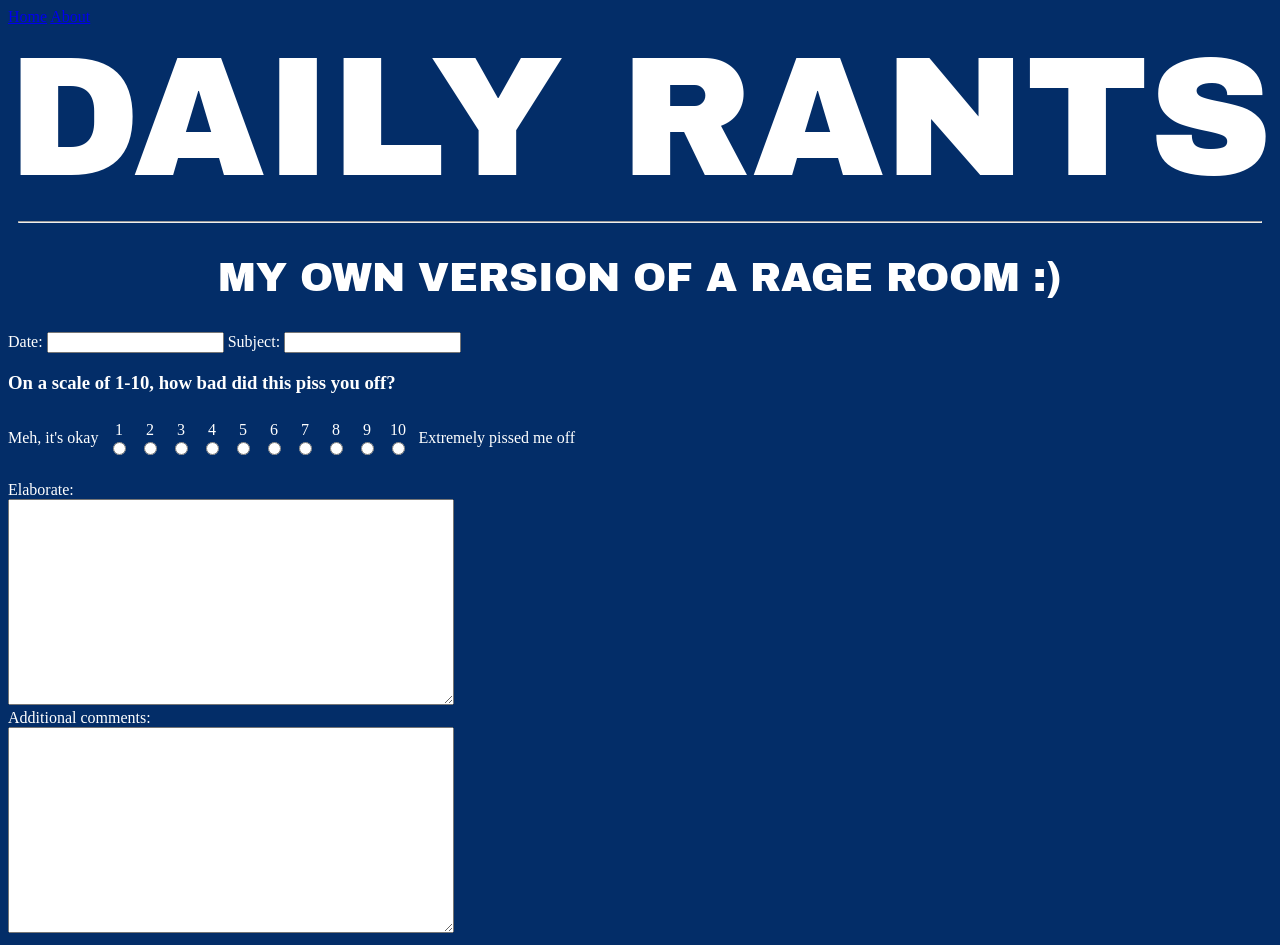
<file: index.html>
<!DOCTYPE html>
<html lang="en">
<head>
    <meta charset="UTF-8">
    <meta name="viewport" content="width=device-width, initial-scale=1.0">
    <title>Home</title>
    <link rel="stylesheet" href="index.css">
    <link rel="preconnect" href="https://fonts.googleapis.com">
<link rel="preconnect" href="https://fonts.gstatic.com" crossorigin>
<link href="https://fonts.googleapis.com/css2?family=Archivo+Black&family=Raleway:wght@200&display=swap" rel="stylesheet">
</head>
<body>
    <nav>
        <a href="index.html">Home</a>
        <a href="about.html">About</a>
    </nav>
    <h1>DAILY RANTS</h1>
    <hr style="margin: 10px;">
    <h2>MY OWN VERSION OF A RAGE ROOM :)</h2>

    <!-- this is the form section -->
    <section class="rant-form">
        <form action="">
            <label for="date">Date:</label>
            <input type="text">

            <label for="subject">Subject:</label>
            <input type="text" name="" id="">

            <div class="scale-question">
                <h3>On a scale of 1-10, how bad did this piss you off?</h3>
                <div class="wrap-number-wrap">
                    <p> Meh, it's okay</p>
                    <div class="number-wrap">
                        <label for="option1">1</label>
                        <input type="radio" name="scale" id="">     
                    </div>
                    <div class="number-wrap">
                        <label for="option2">2</label>
                        <input type="radio" name="scale" id="">   
                    </div>
                    <div class="number-wrap">
                        <label for="option3">3</label>
                        <input type="radio" name="scale" id=""> 
                    </div>   
                    <div class="number-wrap">
                        <label for="option4">4</label>
                        <input type="radio" name="scale" id=""> 
                    </div>
                    <div class="number-wrap">
                        <label for="option5">5</label>
                        <input type="radio" name="scale" id="">  
                    </div>                           
                    <div class="number-wrap">
                        <label for="option6">6</label>
                        <input type="radio" name="scale" id=""> 
                    </div>
                    <div class="number-wrap">
                        <label for="option7">7</label>
                        <input type="radio" name="scale" id=""> 
                    </div>            
                    <div class="number-wrap">
                        <label for="option8">8</label>
                        <input type="radio" name="scale" id="">
                    </div>
                    <div class="number-wrap">
                        <label for="option9">9</label>
                        <input type="radio" name="scale" id=""> 
                    </div>
                    <div class="number-wrap">
                        <label for="option10">10</label>
                        <input type="radio" name="scale" id="">
                    </div> 
                    <p>Extremely pissed me off</p>                                   
                </div>       
            </div><br>

            <label for="description">Elaborate:</label><br>
            <textarea name="" id="description"></textarea><br>

            <label for="comments">Additional comments:</label><br>
            <textarea name="" id="comments"></textarea>
        </form>
    </section>
</body>
</html>
</file>
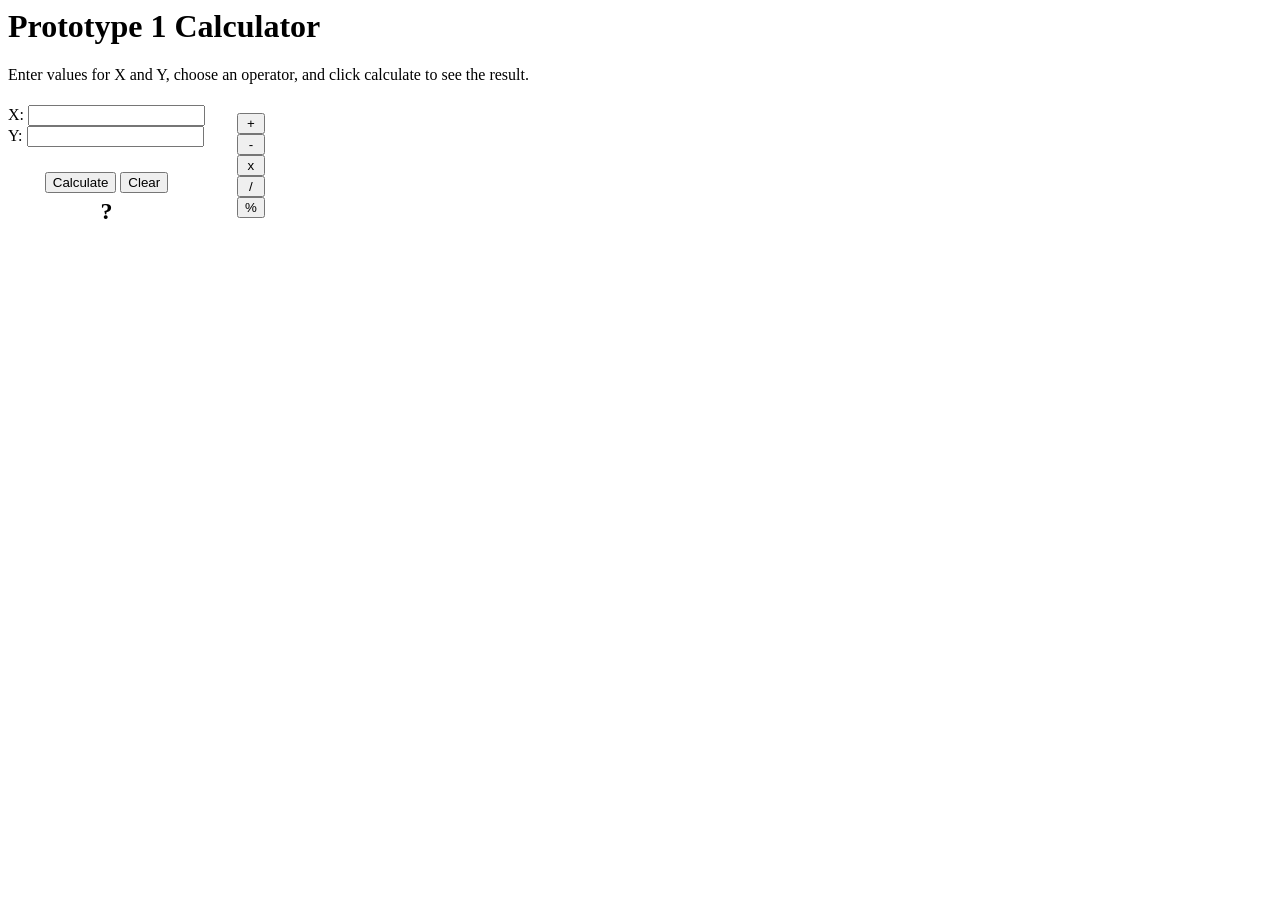
<file: calculator.html>
<html lang="en">
<head>
    <meta charset="UTF-8">
    <meta name="viewport" content="width=device-width, initial-scale=1.0">
    <title>Calculator</title>
    <link rel="stylesheet" href="calculator.css">
    <script src="calc.js"></script>
</head>
<body>
    <!-- improvements needed for error handling e.g. 
     - if a customer presses calculate without filling in one of the x and y values
     - if they enter a string -->
    <h1>Prototype 1 Calculator</h1>
    <p>Enter values for X and Y, choose an operator, and click calculate to see the result.</p>
    <div class="total-wrap">
        <div class="extra-wrap">
            <div class="x-y-wrap">
                <div class="x-wrap">
                    <label for="X">X:</label>
                    <input type="text" name="X" id="inputOne"><br>
                </div>
                <div class="y-wrap">
                    <label for="Y">Y:</label>
                    <input type="text" name="Y" id="inputTwo"><br>
                </div>
            </div>
            <div class="final-input">
            </div>
            <div class="btn-wrap">
                <button onclick="calculateTotal()">Calculate</button>
                <button onclick="clearInput('inputOne', 'inputTwo', 'overallTotal', '.final-input')">Clear</button>
            </div>
            <h2 id="overallTotal">?</h2>
        </div>
        <div class="operator-select">
            <button onclick="setOperator('+')">+</button>
            <button onclick="setOperator('-')">-</button>
            <button onclick="setOperator('x')">x</button>
            <button onclick="setOperator('/')">/</button>
            <button onclick="setOperator('%')">%</button>
        </div>
    </div>
</body>
</html>
</file>
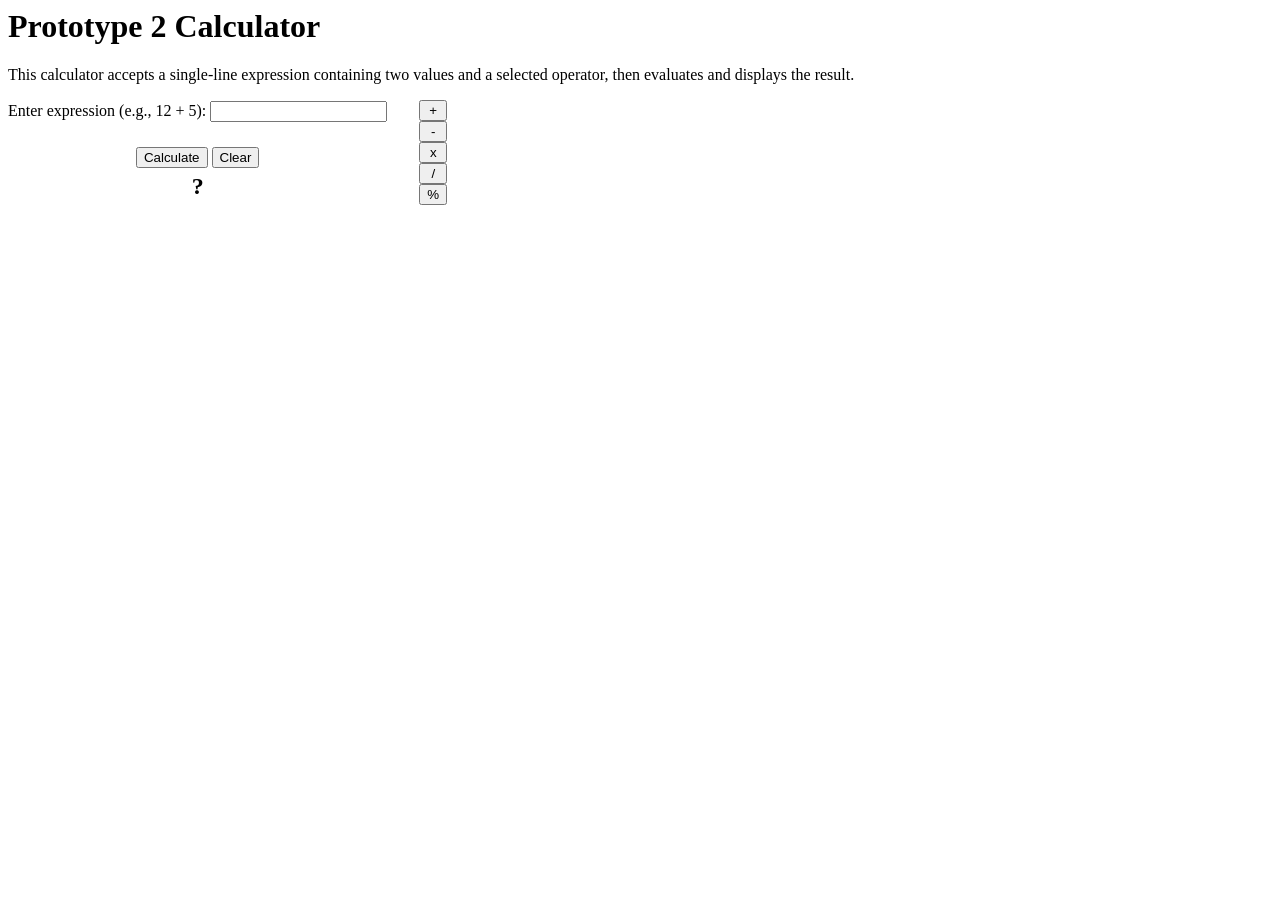
<file: calculator2.html>
<html lang="en">
<head>
    <meta charset="UTF-8">
    <meta name="viewport" content="width=device-width, initial-scale=1.0">
    <title>Document</title>
    <link rel="stylesheet" href="calculator2.css">
    <script src="calc2.js"></script>
</head>
<body>
    <h1>Prototype 2 Calculator</h1>
    <p>This calculator accepts a single-line expression containing two values and a selected operator, then evaluates and displays the result.</p>
    <div class="total-wrap-two">
        <div class="extra-wrap">
            <div class="input-wrap">
                <label for="X">Enter expression (e.g., 12 + 5):</label>
                <input type="text" name="X" class="inputOne" id="inputOne"><br>
            </div>
            <div class="final-input">
            </div>
            <div class="btn-wrap">
                <button onclick="calculateTotal()">Calculate</button>
                <button onclick="clearInput('inputOne', 'inputTwo', 'overallTotal', '.final-input')">Clear</button>
            </div>
            <h2 id="overallTotal">?</h2>
        </div>
        <div class="operator-select-two">
            <button onclick="setOperator('+')">+</button>
            <button onclick="setOperator('-')">-</button>
            <button onclick="setOperator('x')">x</button>
            <button onclick="setOperator('/')">/</button>
            <button onclick="setOperator('%')">%</button>
        </div>
    </div>
</body>
</html>
</file>
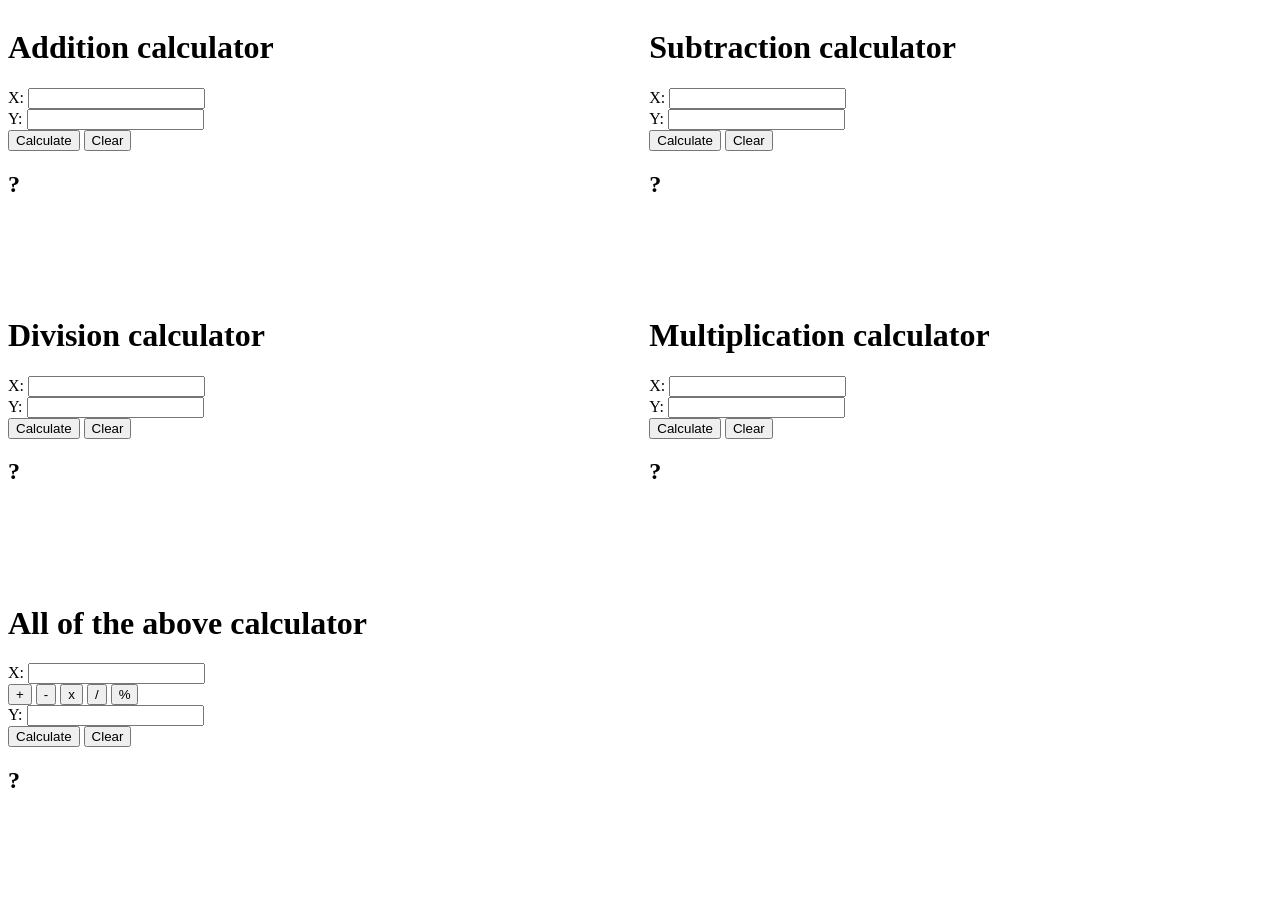
<file: testjs.html>
<html lang="en">
<head>
    <meta charset="UTF-8">
    <meta name="viewport" content="width=device-width, initial-scale=1.0">
    <title>Simple addition calculator</title>
    <link rel="stylesheet" href="testjs.css">
    <script src="sum.js"></script>
</head>
<body>
    <div class="add-wrap">
        <h1>Addition calculator</h1>
        <div class="x-wrap">
            <label for="X">X:</label>
            <input type="text" name="X" id="X"><br>
        </div>
        <div class="y-wrap">
            <label for="Y">Y:</label>
            <input type="text" name="Y" id="Y"><br>
        </div>
        <button onclick="add()">Calculate</button>
        <button onclick="clearInput('X', 'Y', 'sum')">Clear</button>
        <h2 id="sum">?</h2>
    </div>
    <div class="sub-wrap">
        <h1>Subtraction calculator</h1>
        <div class="x-wrap">
            <label for="X">X:</label>
            <input type="text" name="X" id="firstInt"><br>
        </div>
        <div class="y-wrap">
            <label for="Y">Y:</label>
            <input type="text" name="Y" id="secondInt"><br>
        </div>
        <button onclick="subtract()">Calculate</button>
        <button onclick="clearInput('firstInt', 'secondInt', 'subtract')">Clear</button>
        <h2 id="subtract">?</h2>
    </div>
    <div class="div-wrap">
        <h1>Division calculator</h1>
        <div class="x-wrap">
            <label for="X">X:</label>
            <input type="text" name="X" id="firstInt"><br>
        </div>
        <div class="y-wrap">
            <label for="Y">Y:</label>
            <input type="text" name="Y" id="secondInt"><br>
        </div>
        <button onclick="subtract()">Calculate</button>
        <button onclick="clearInput('firstInt', 'secondInt', 'subtract')">Clear</button>
        <h2 id="subtract">?</h2>
    </div>
    <div class="multiply-wrap">
        <h1>Multiplication calculator</h1>
        <div class="x-wrap">
            <label for="X">X:</label>
            <input type="text" name="X" id="firstInt"><br>
        </div>
        <div class="y-wrap">
            <label for="Y">Y:</label>
            <input type="text" name="Y" id="secondInt"><br>
        </div>
        <button onclick="subtract()">Calculate</button>
        <button onclick="clearInput('firstInt', 'secondInt', 'subtract')">Clear</button>
        <h2 id="subtract">?</h2>
    </div>
    <div class="total-wrap">
        <h1>All of the above calculator</h1>
        <div class="x-wrap">
            <label for="X">X:</label>
            <input type="text" name="X" id="inputOne"><br>
        </div>
        <div class="operator-select">
            <button onclick="setOperator('+')">+</button>
            <button onclick="setOperator('-')">-</button>
            <button onclick="setOperator('x')">x</button>
            <button onclick="setOperator('/')">/</button>
            <button onclick="setOperator('%')">%</button>
        </div>
        <div class="y-wrap">
            <label for="Y">Y:</label>
            <input type="text" name="Y" id="inputTwo"><br>
        </div>
        <div class="final-input">
                
        </div>
        <button onclick="calculateTotal()">Calculate</button>
        <button onclick="clearInput('inputOne', 'inputTwo', 'overallTotal', '.final-input')">Clear</button>
        <h2 id="overallTotal">?</h2>
    </div>
</body>
</html>
</file>
<file: index.css>
body {
    background-color: #032D68;
    color: white;
}

h1, h2 {
    font-family: "Archivo Black", sans-serif;
    font-weight: 400;   
    display: flex;
    justify-content: center;
}

h1 {
    font-size: 170px;
    margin: 0;
}

h2 {
    font-size: 40px;
}

.wrap-number-wrap {
    display: flex;
    gap: 10px;
}

.number-wrap {
    display: flex;
    flex-direction: column;
    justify-content: center;
    align-items: center;
}

#description, #comments {
    width: 440px;
    height: 200px;
}
</file>
<file: calculator.css>
.total-wrap {
    display: flex;
    align-items: center;
    gap: 2rem;
}

.operator-select {
    display: flex;
    flex-direction: column;
}

.extra-wrap {
    display: flex;
    flex-direction: column;
    align-items: center;
}

.x-y-wrap {
    margin-top: 5px;
}

h2#overallTotal {
    margin: 5px;
}

.final-input {
    display: flex;
    align-items: center;
    height: 25px;
}
</file>
<file: calculator2.css>
.total-wrap-two {
    display: flex;
    align-items: center;
    gap: 2rem;
}

.operator-select-two {
    display: flex;
    flex-direction: column;
}

.extra-wrap {
    display: flex;
    flex-direction: column;
    align-items: center;
}

.x-y-wrap {
    margin-top: 5px;
}

h2#overallTotal {
    margin: 5px;
}

.final-input {
    display: flex;
    align-items: center;
    height: 25px;
}
</file>
<file: testjs.css>
body {
    display: grid;
    grid-template-columns: auto auto;
}
</file>
